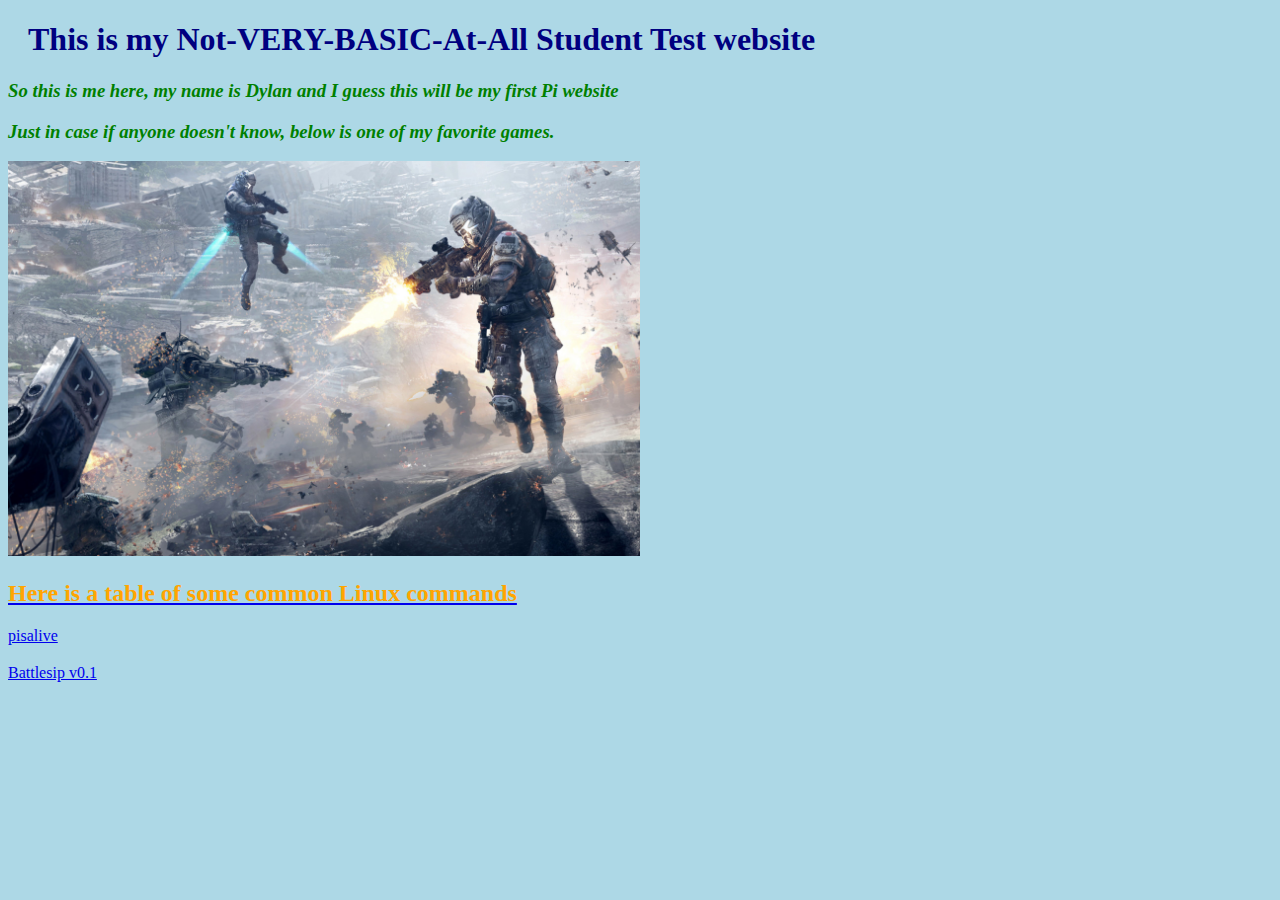
<file: index.html>
<!DOCTYPE html>
<html>
  <head>
  <link rel="stylesheet" type="text/css" href="mystyle.css">
    <title>Student Page</title>
  </head>
  <body>

    <h1>This is my Not-VERY-BASIC-At-All Student Test website</h1>
    <h3>So this is me here, my name is Dylan and I guess this will be my first Pi website</h3>
    <h3>Just in case if anyone doesn't know, below is one of my favorite games.</h3>
    <img src="images/hello.jpg" height="50%" width="50%" alt="hello">
    <br>
    <a href="sub1.html"><h2>Here is a table of some common Linux commands</h2></a>
    <a href="/cgi-bin/sp1a/pistatus.cgi">pisalive</a>
    <h3></h3>
    <a href="forminput2.php">Battlesip v0.1</a>
  </body>
</html>
</file>
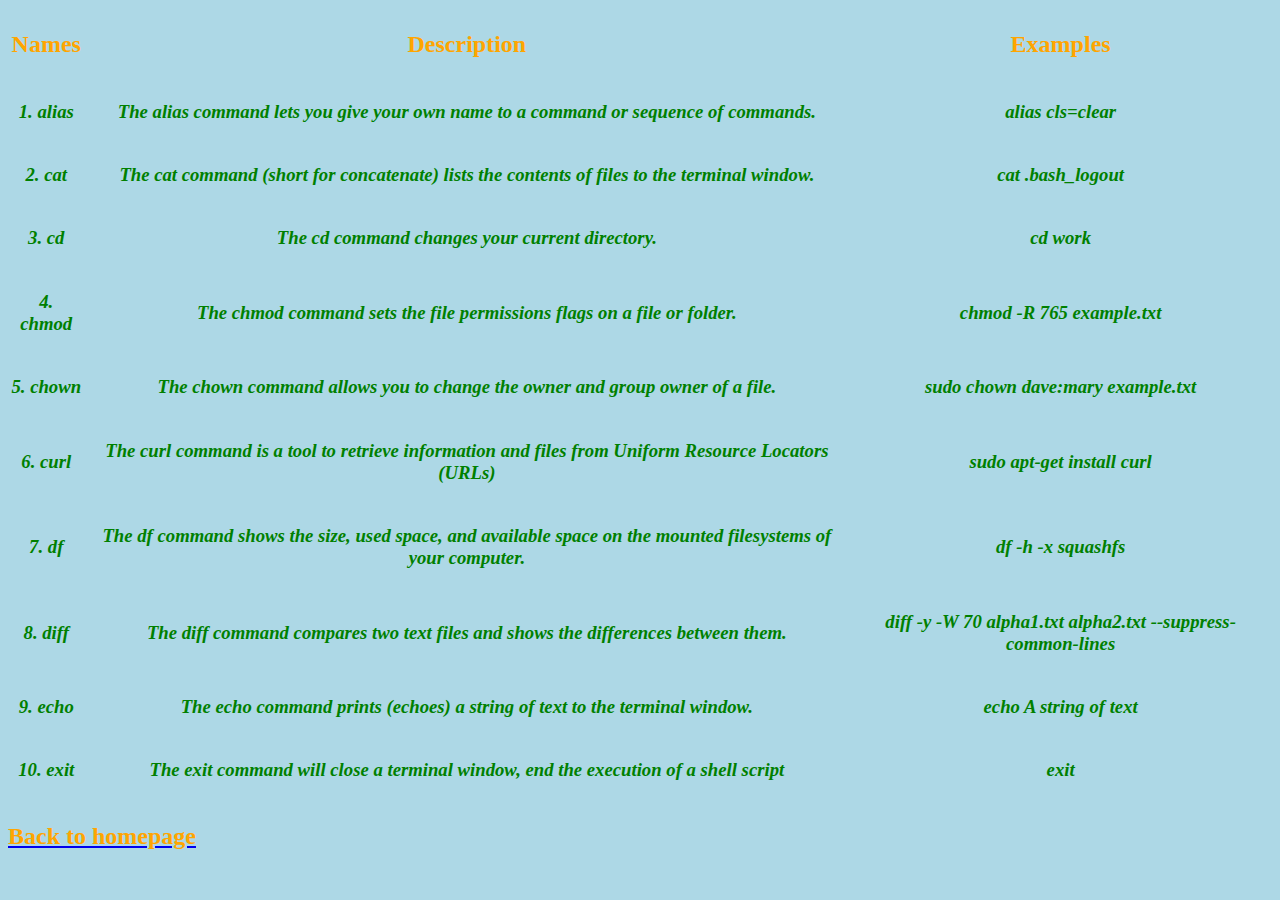
<file: sub1.html>
<!DOCTYPE html>
<html>
<body>
<head>
<link rel="stylesheet" type="text/css" href="mystyle.css">
</head>
<table style="width:100%">
  <tr>
    <th><h2>Names</h2></th>
    <th><h2>Description</h2></th>
    <th><h2>Examples</h2></th>
  </tr>
  <tr>
    <th><h3>1. alias</h3></th>
    <th><h3>The alias command lets you give your own name to a command or sequence of commands.</h3></th>
    <th><h3>alias cls=clear</h3></th>
  </tr>
  <tr>
    <th><h3>2. cat</h3></th>
    <th><h3>The cat command (short for concatenate) lists the contents of files to the terminal window.</h3></th>
    <th><h3>cat .bash_logout</h3></th>
  </tr>
  <tr>
    <th><h3>3. cd</h3></th>
    <th><h3>The cd command changes your current directory.</h3></th>
    <th><h3>cd work</h3></th>
  </tr>
  <tr>
    <th><h3>4. chmod</h3></th>
    <th><h3>The chmod command sets the file permissions flags on a file or folder.</h3></th>
    <th><h3>chmod -R 765 example.txt</h3></th>
  </tr>
  <tr>
    <th><h3>5. chown</h3></th>
    <th><h3>The chown command allows you to change the owner and group owner of a file.</h3></th>
    <th><h3>sudo chown dave:mary example.txt</h3></th>
  </tr>
  <tr>
    <th><h3>6. curl</h3></th>
    <th><h3>The curl command is a tool to retrieve information and files from Uniform Resource Locators (URLs)</h3></th>
    <th><h3>sudo apt-get install curl</h3></th>
  </tr>
  <tr>
    <th><h3>7. df</h3></th>
    <th><h3>The df command shows the size, used space, and available space on the mounted filesystems of your computer.</h3></th>
    <th><h3>df -h -x squashfs</h3></th>
  </tr>
  <tr>
    <th><h3>8. diff</h3></th>
    <th><h3>The diff command compares two text files and shows the differences between them.<h3></th>
    <th><h3>diff -y -W 70 alpha1.txt alpha2.txt --suppress-common-lines</h3></th>
  </tr>
  <tr>
    <th><h3>9. echo</h3></th>
    <th><h3>The echo command prints (echoes) a string of text to the terminal window.</h3></th>
    <th><h3>echo A string of text</h3></th>
  </tr>
  <tr>
    <th><h3>10. exit</h3></th>
    <th><h3>The exit command will close a terminal window, end the execution of a shell script</h3></th>
    <th><h3>exit</h3></th>
  </tr>
</table>
<a href="index.html"><h2>Back to homepage</h2></a>
</body>
</html>
</file>
<file: mystyle.css>
body {
  background-color: lightblue;
}

h1 {
  color: navy;
  margin-left: 20px;
}

h2 {
  color: orange;
  font-family: "Times New Roman", Times, serif;
}

h3 {
  color: green;;
  font-family: "Times New Roman", Times, serif;
  font-style: oblique;
}
</file>
